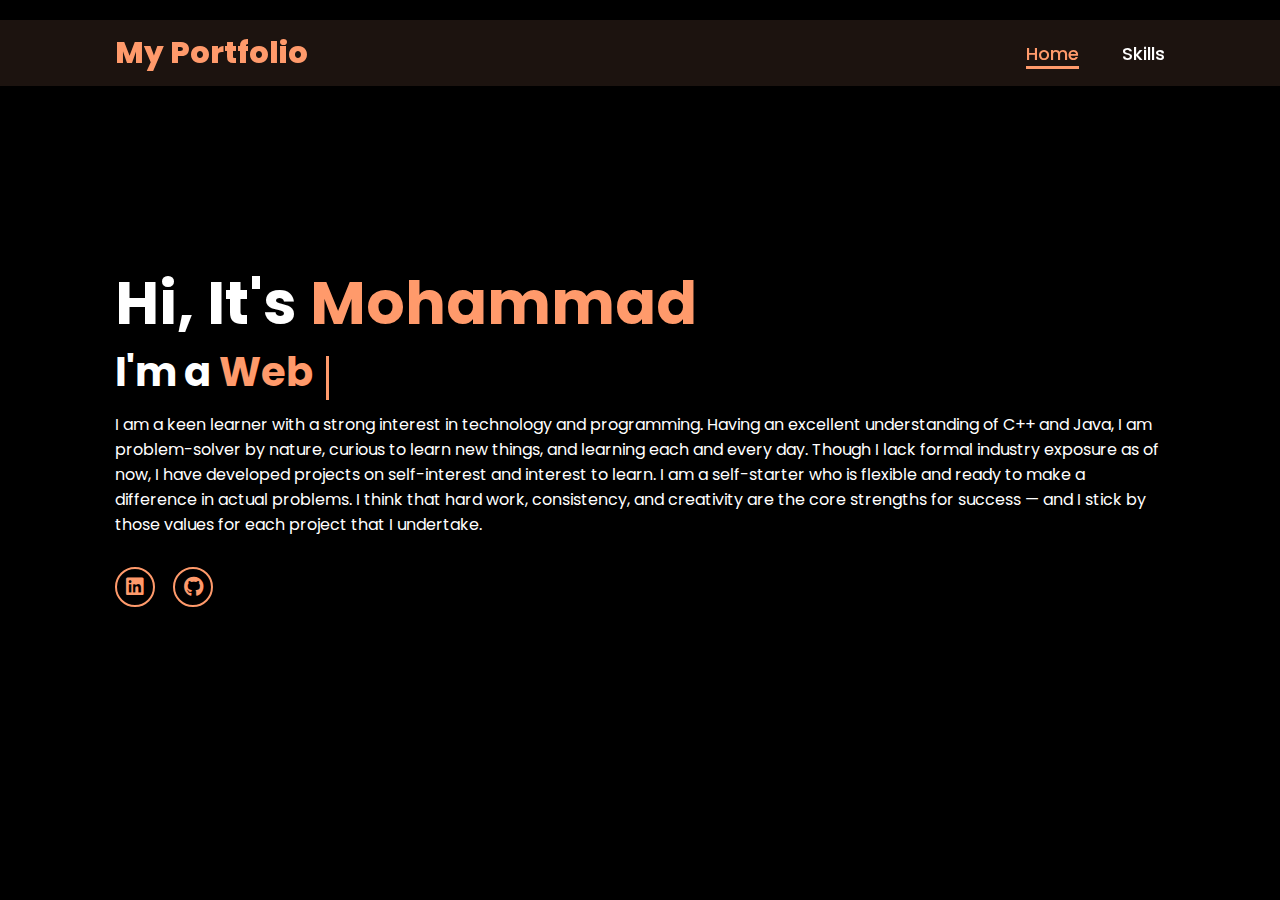
<file: index.html>
<!DOCTYPE html>
<html lang="en">
<head>
    <meta charset="UTF-8">
    <meta name="viewport" content="width=device-width, initial-scale=1.0">
    <link rel="stylesheet" href="https://cdnjs.cloudflare.com/ajax/libs/font-awesome/6.5.2/css/all.min.css">
    <link rel="stylesheet" href="style.css">
    <title>Portfolio Website</title>
</head>
<body>
    <header>
        <a href="#" class="logo">My Portfolio</a>

        <nav>
            <a href="index.html" class="active">Home</a>
            <a href="skills.html">Skills</a>
        </nav>
    </header>
    
    <section class="home">
        <div class="home-content">
            <h1>Hi, It's <span>Mohammad</span></h1>
            <h3 class="typing-text">I'm a <span id="typed"></span><span id="cursor"></span></h3>
            <p>
                I am a keen learner with a strong interest in technology and programming. 
                Having an excellent understanding of C++ and Java, I am problem-solver by nature, 
                curious to learn new things, and learning each and every day. Though I lack formal 
                industry exposure as of now, I have developed projects on self-interest and interest 
                to learn. I am a self-starter who is flexible and ready to make a difference in 
                actual problems. I think that hard work, consistency, and creativity are the core 
                strengths for success — and I stick by those values for each project that I undertake.
            </p>
            <div class="social-icons">
                <a href="https://www.linkedin.com/in/mohammad-ghanim-6286b7294/" target="_blank"><i class="fa-brands fa-linkedin"></i></a>
                <a href="https://github.com/MohammadG2002" target="_blank"><i class="fa-brands fa-github"></i></a>
            </div>
        </div>
    </section>

    <script src="script.js"></script>
</body>
</html>
</file>
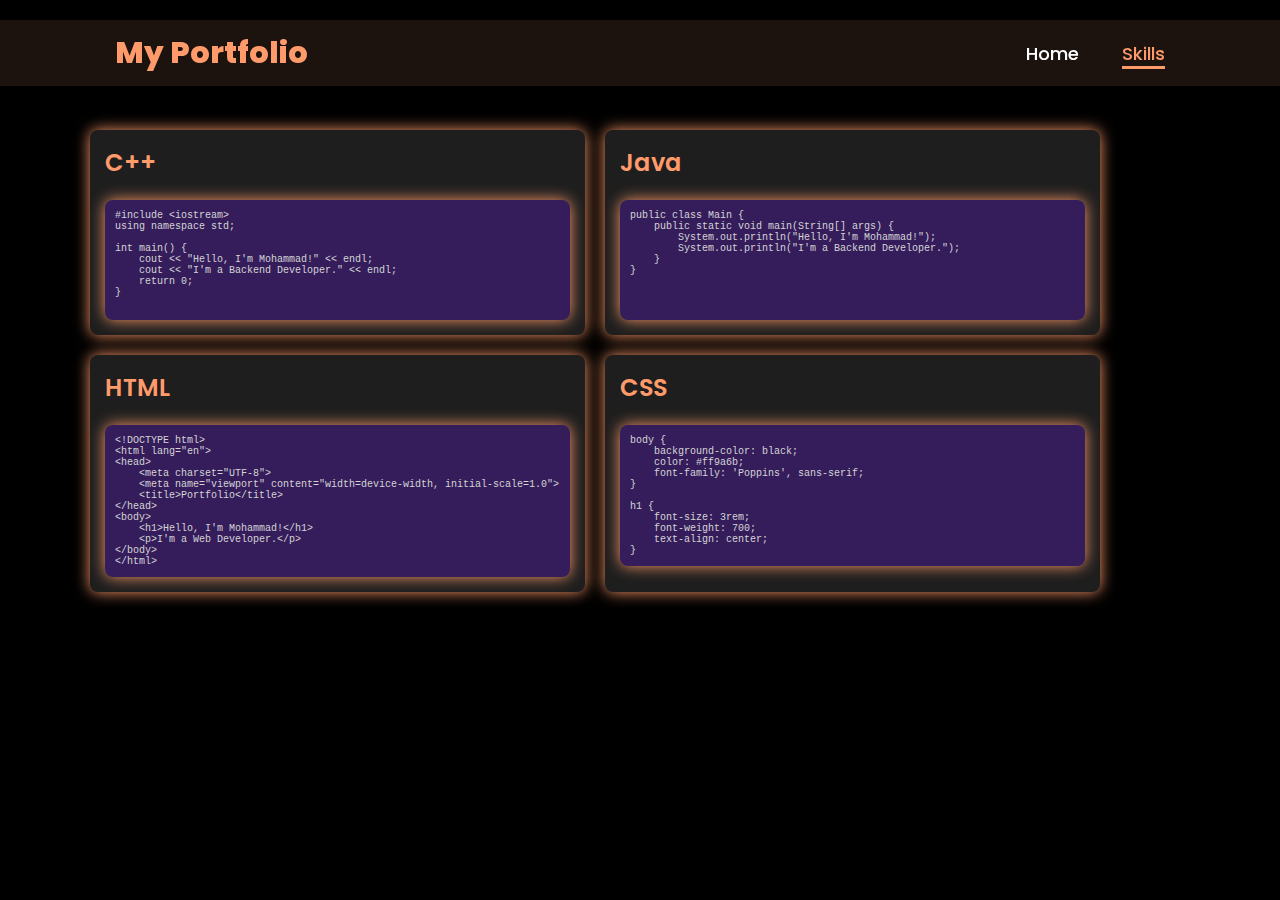
<file: skills.html>
<!DOCTYPE html>
<html lang="en">
<head>
  <meta charset="UTF-8" />
  <meta name="viewport" content="width=device-width, initial-scale=1" />
  <link
    rel="stylesheet"
    href="https://cdnjs.cloudflare.com/ajax/libs/font-awesome/6.5.2/css/all.min.css"
  />
  <link rel="stylesheet" href="style-skills.css" />
  <title>Skills</title>
</head>
<body>
  <header>
    <a href="#" class="logo">My Portfolio</a>

    <nav>
      <a href="index.html">Home</a>
      <a href="skills.html" class="active">Skills</a>
    </nav>
  </header>

  <section class="code-blocks-container">
    <div class="code-block">
      <h2>C++</h2>
      <div
  class="code"
  data-code="#include &lt;iostream&gt;
using namespace std;

int main() {
    cout &lt;&lt; &quot;Hello, I'm Mohammad!&quot; &lt;&lt; endl;
    cout &lt;&lt; &quot;I'm a Backend Developer.&quot; &lt;&lt; endl;
    return 0;
}"
>
#include &lt;iostream&gt;<br>
using namespace std;<br><br>
int main() {<br>
&nbsp;&nbsp;&nbsp;&nbsp;cout &lt;&lt; "Hello, I'm Mohammad!" &lt;&lt; endl;<br>
&nbsp;&nbsp;&nbsp;&nbsp;cout &lt;&lt; "I'm a Backend Developer." &lt;&lt; endl;<br>
&nbsp;&nbsp;&nbsp;&nbsp;return 0;<br>
}
</div>

    </div>

    <div class="code-block">
      <h2>Java</h2>
      <div
  class="code"
  data-code="public class Main {
    public static void main(String[] args) {
        System.out.println(&quot;Hello, I'm Mohammad!&quot;);
        System.out.println(&quot;I'm a Backend Developer.&quot;);
    }
}"
>
  public class Main {
    public static void main(String[] args) {
        System.out.println("Hello, I'm Mohammad!");
        System.out.println("I'm a Backend Developer.");
    }
  }
</div>

    </div>
    <div class="code-block">
  <h2>HTML</h2>
  <div
    class="code"
    data-code="&lt;!DOCTYPE html&gt;
&lt;html lang=&quot;en&quot;&gt;
&lt;head&gt;
    &lt;meta charset=&quot;UTF-8&quot;&gt;
    &lt;meta name=&quot;viewport&quot; content=&quot;width=device-width, initial-scale=1.0&quot;&gt;
    &lt;title&gt;Portfolio&lt;/title&gt;
&lt;/head&gt;
&lt;body&gt;
    &lt;h1&gt;Hello, I'm Mohammad!&lt;/h1&gt;
    &lt;p&gt;I'm a Web Developer.&lt;/p&gt;
&lt;/body&gt;
&lt;/html&gt;"
  >
    <!DOCTYPE html><br>
    &lt;html lang="en"&gt;<br>
    &nbsp;&nbsp;&lt;head&gt;<br>
    &nbsp;&nbsp;&nbsp;&nbsp;&lt;meta charset="UTF-8"&gt;<br>
    &nbsp;&nbsp;&nbsp;&nbsp;&lt;meta name="viewport" content="width=device-width, initial-scale=1.0"&gt;<br>
    &nbsp;&nbsp;&nbsp;&nbsp;&lt;title&gt;Portfolio&lt;/title&gt;<br>
    &nbsp;&nbsp;&lt;/head&gt;<br>
    &nbsp;&nbsp;&lt;body&gt;<br>
    &nbsp;&nbsp;&nbsp;&nbsp;&lt;h1&gt;Hello, I'm Mohammad!&lt;/h1&gt;<br>
    &nbsp;&nbsp;&nbsp;&nbsp;&lt;p&gt;I'm a Web Developer.&lt;/p&gt;<br>
    &nbsp;&nbsp;&lt;/body&gt;<br>
    &lt;/html&gt;
  </div>
</div>
<div class="code-block">
  <h2>CSS</h2>
  <div
    class="code"
    data-code="body {
    background-color: black;
    color: #ff9a6b;
    font-family: 'Poppins', sans-serif;
}

h1 {
    font-size: 3rem;
    font-weight: 700;
    text-align: center;
}"
  >
body {<br>
&nbsp;&nbsp;background-color: black;<br>
&nbsp;&nbsp;color: #ff9a6b;<br>
&nbsp;&nbsp;font-family: 'Poppins', sans-serif;<br>
}<br><br>
h1 {<br>
&nbsp;&nbsp;font-size: 3rem;<br>
&nbsp;&nbsp;font-weight: 700;<br>
&nbsp;&nbsp;text-align: center;<br>
}
  </div>
</div>


  </section>

  <script src="script-skills.js"></script>
</body>
</html>
</file>
<file: style.css>
@import url('https://fonts.googleapis.com/css2?family=Poppins:wght@100;200;300;400;500;600&display=swap');

* {
    margin: 0;
    padding: 0;
    box-sizing: border-box;
    text-decoration: none;
    border: none;
    outline: none;
    font-family: 'Poppins';
}

html {
    font-size: 62.5%;
}

body {
    width: 100%;
    height: 100vh;
    overflow-x: hidden;
    background-color: black;
    color: white;
}

header {
    margin-top: 20px;
    position: fixed;
    top: 0;
    left: 0;
    width: 100%;
    padding: 1rem 9%;
    background-color: rgba(75, 51, 41, 0.37);
    filter: drop-shadow(10px);
    display: flex;
    justify-content: space-between;
    align-items: center;
    z-index: 100;
}

.logo {
    font-size: 3rem;
    color: #ff9a6b;
    font-weight: 800;
    cursor: pointer;
    transition: 0.5s ease;
}

.logo:hover {
    transform: scale(1.1);
}

nav a {
    font-size: 1.8rem;
    color: white;
    margin-left: 4rem;
    font-weight: 500;
    transition: 0.3s ease;
    border-bottom: 3px solid transparent;
}

nav a:hover,
nav a.active {
    color: #ff9a6b;
    border-bottom: 3px solid #ff9a6b;
}

@media(max-width:995px) {
    nav {
        position: absolute;
        display: none;
        top: 0;
        right: 0;
        width: 40%;
        border-left: 3px solid #ff9a6b;
        border-bottom: 3px solid #ff9a6b;
        border-bottom-left-radius: 2rem;
        padding: 1rem solid;
        background-color: #161616;
        border-top: 0.1rem solid rgba(0, 0, 0, 0.1);
    }

    nav.active {
        display: block;
    }

    nav a {
        display: block;
        font-size: 2rem;
        margin: 3rem 0;
    }

    nav a:hover,
    nav a.active {
        padding: 1rem;
        border-radius: 0.5rem;
        border-bottom: 0.5rem solid #ff9a6b;
    }
}

section {
    min-height: 100vh;
    padding: 5rem 9% 5rem;
}

.home {
    display: flex;
    justify-content: center;
    align-items: center;
    gap: 8rem;
    background-color: black;
}

.home .home-content h1 {
    font-size: 6rem;
    font-weight: 700;
    line-height: 1.3;
}

span {
    color: #ff9a6b;
}

.home-content h3 {
    font-size: 4rem;
    margin-bottom: 1rem;
    font-weight: 700;
}

/* -- TYPING EFFECT STYLES -- */

.typing-text span#typed {
    color: #ff9a6b;
    position: relative;
    white-space: nowrap;
}

#cursor {
    display: inline-block;
    width: 3px;
    height: 1.1em;
    background-color: #ff9a6b;
    margin-left: 5px;
    animation: blink 0.7s steps(1) infinite;
    vertical-align: text-bottom;
}

@keyframes blink {
    0%, 100% {
        opacity: 1;
    }
    50% {
        opacity: 0;
    }
}

.home-content p {
    font-size: 1.6rem;
}

.social-icons a {
    display: inline-flex;
    justify-content: center;
    align-items: center;
    width: 4rem;
    height: 4rem;
    background-color: transparent;
    border: 0.2rem solid #ff9a6b;
    font-size: 2rem;
    border-radius: 50%;
    margin: 3rem 1.5rem 3rem 0;
    transition: 0.3s ease;
    color: #ff9a6b;
}

.social-icons a:hover {
    color: black;
    transform: scale(1.3) translateY(-5px);
    background-color: #ff9a6b;
    box-shadow: 0 0 25px #ff9a6b;
}

.btn {
    display: inline-block;
    padding: 1rem 2.8rem;
    background-color: black;
    border-radius: 4rem;
    font-size: 1.6rem;
    color: #ff9a6b;
    letter-spacing: 0.3rem;
    font-weight: 600;
    border: 2px solid #ff9a6b;
    transition: 0.3s ease;
    cursor: pointer;
}

.btn:hover {
    transform: scale3d(1.03);
    background-color: #ff9a6b;
    color: black;
    box-shadow: 0 0 25px #ff9a6b;
}

@media (max-width: 1000px) {
    .home {
        gap: 4rem;
    }
}

@media(max-width:995px) {
    .home {
        flex-direction: column;
        margin: 5rem 4rem;
    }

    .home .home-content h3 {
        font-size: 2.5rem;
    }

    .home-content h1 {
        font-size: 5rem;
    }
}
</file>
<file: style-skills.css>
@import url('https://fonts.googleapis.com/css2?family=Poppins:wght@100;200;300;400;500;600&display=swap');

* {
  margin: 0;
  padding: 0;
  box-sizing: border-box;
  text-decoration: none;
  border: none;
  outline: none;
  font-family: 'Poppins', sans-serif;
}

html {
  font-size: 62.5%;
}

body {
  padding-top: 80px;
  width: 100%;
  min-height: 100vh;
  background-color: black;
  color: white;
}

header {
  margin-top: 20px;
  position: fixed;
  top: 0;
  left: 0;
  width: 100%;
  padding: 1rem 9%;
  background-color: rgba(75, 51, 41, 0.37);
  filter: drop-shadow(10px);
  display: flex;
  justify-content: space-between;
  align-items: center;
  z-index: 100;
}

.logo {
  font-size: 3rem;
  color: #ff9a6b;
  font-weight: 800;
  cursor: pointer;
  transition: 0.5s ease;
}

.logo:hover {
  transform: scale(1.1);
}

nav a {
  font-size: 1.8rem;
  color: white;
  margin-left: 4rem;
  font-weight: 500;
  transition: 0.3s ease;
  border-bottom: 3px solid transparent;
}

nav a:hover,
nav a.active {
  color: #ff9a6b;
  border-bottom: 3px solid #ff9a6b;
}

@media (max-width: 995px) {
  nav {
    position: absolute;
    display: none;
    top: 0;
    right: 0;
    width: 40%;
    border-left: 3px solid #ff9a6b;
    border-bottom: 3px solid #ff9a6b;
    border-bottom-left-radius: 2rem;
    padding: 1rem solid;
    background-color: #161616;
    border-top: 0.1rem solid rgba(0, 0, 0, 0.1);
  }

  nav.active {
    display: block;
  }

  nav a {
    display: block;
    font-size: 2rem;
    margin: 3rem 0;
  }

  nav a:hover,
  nav a.active {
    padding: 1rem;
    border-radius: 0.5rem;
    border-bottom: 0.5rem solid #ff9a6b;
  }
}

section {
  padding: 5rem 9rem 5rem 9rem;
  min-height: 50vh;
  background-color: black;
}

.code-blocks-container {
  display: flex;
  gap: 2rem;
  flex-wrap: wrap;
  justify-content: flex-start;
}

.code-block {
  background-color: #1e1e1e;
  border-radius: 8px;
  padding: 1.5rem;
  width: 45%;
  box-shadow: 0 0 15px #ff9a6b;
  font-family: 'Courier New', Courier, monospace;
  color: #d4d4d4;
}

.code-block h2 {
  color: #ff9a6b;
  margin-bottom: 1rem;
  font-weight: 600;
  font-size: 2.4rem;
}

.code {
  background-color: #351d5c;
  margin-top: 2rem;
  border-radius: 8px;
  padding: 1rem;
  width: 100%;
  box-shadow: 0 0 15px #ff9a6b;
  font-family: 'Courier New', Courier, monospace;
  color: #d4d4d4;
  white-space: pre-wrap;
  overflow-x: auto;
  min-height: 12rem;
}

.code-block pre {
  margin: 0;
  white-space: pre-wrap;
  word-wrap: break-word;
  font-size: 1.4rem;
  line-height: 1.5;
  overflow-x: auto;
}

@media (max-width: 1000px) {
  .code-block {
    width: 100%;
  }
}

.social-icons a {
  display: inline-flex;
  justify-content: center;
  align-items: center;
  width: 4rem;
  height: 4rem;
  background-color: transparent;
  border: 0.2rem solid #ff9a6b;
  font-size: 2rem;
  border-radius: 50%;
  margin: 3rem 1.5rem 3rem 0;
  transition: 0.3s ease;
  color: #ff9a6b;
}

.social-icons a:hover {
  color: black;
  transform: scale(1.3) translateY(-5px);
  background-color: #ff9a6b;
  box-shadow: 0 0 25px #ff9a6b;
}

.btn {
  display: inline-block;
  padding: 1rem 2.8rem;
  background-color: black;
  border-radius: 4rem;
  font-size: 1.6rem;
  color: #ff9a6b;
  letter-spacing: 0.3rem;
  font-weight: 600;
  border: 2px solid #ff9a6b;
  transition: 0.3s ease;
  cursor: pointer;
}

.btn:hover {
  transform: scale3d(1.03);
  background-color: #ff9a6b;
  color: black;
  box-shadow: 0 0 25px #ff9a6b;
}
</file>
